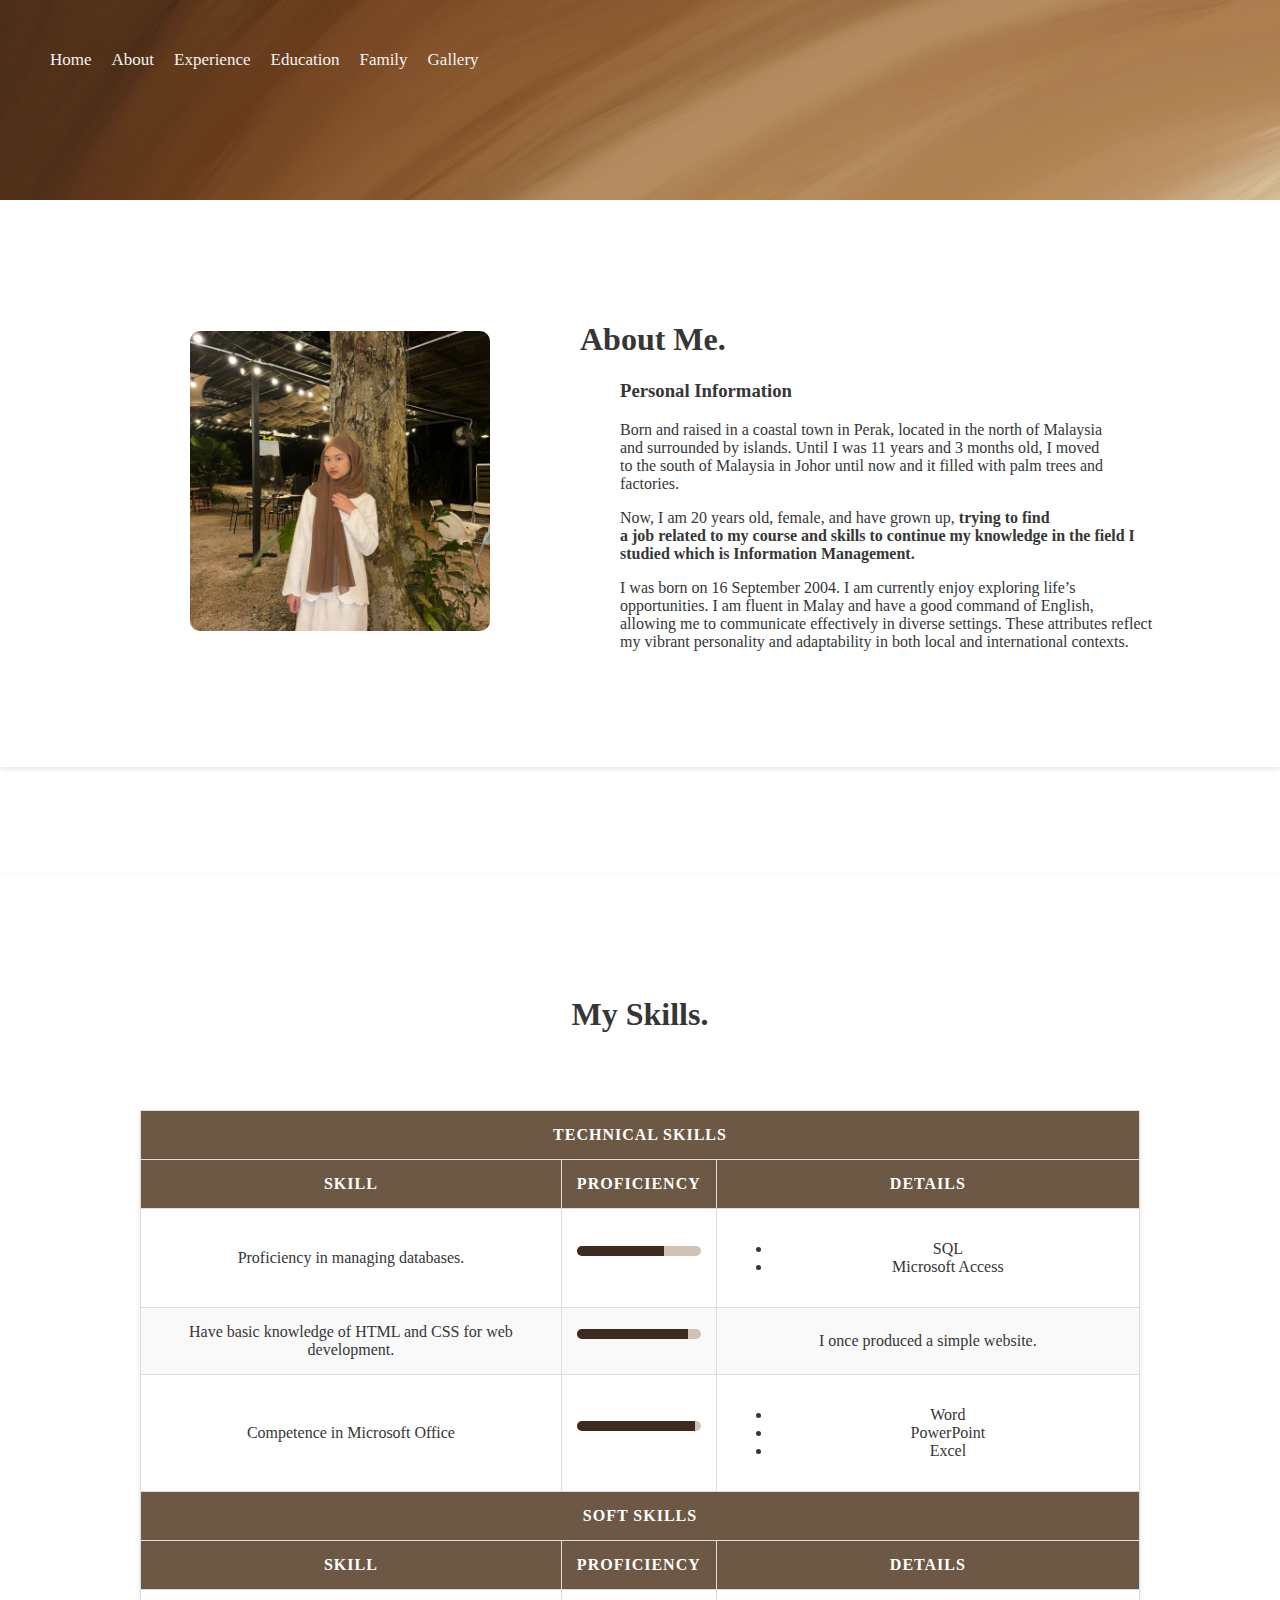
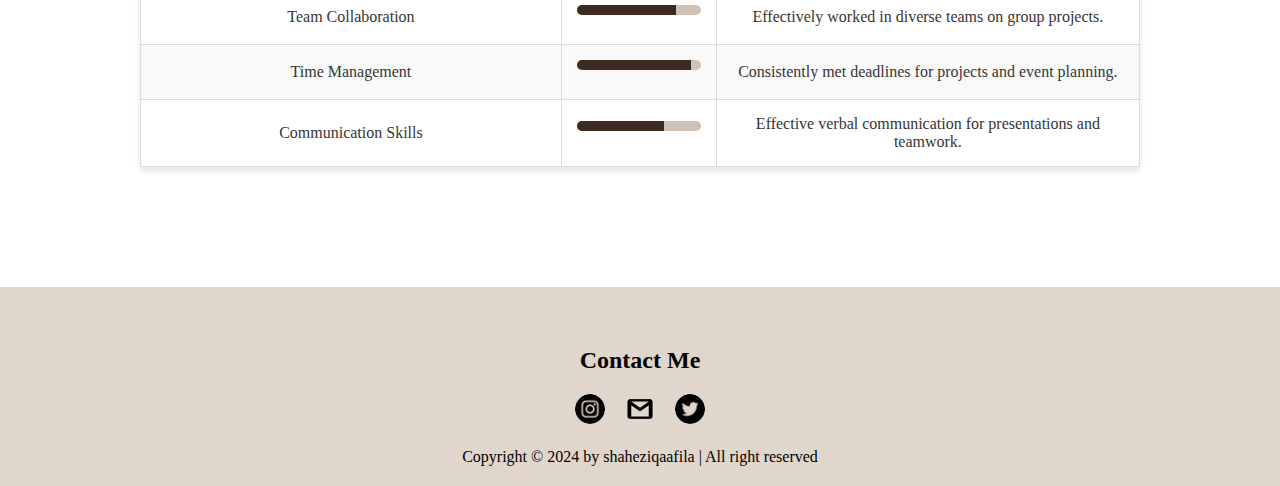
<file: about.html>
<!DOCTYPE html>
<html lang="en">
<head>
    <meta charset="UTF-8">
    <meta name="viewport" content="width=device-width, initial-scale=1.0">
    <title>About</title>
    <style>

body {
  margin: 0;
  {font-family: "Times New Roman", Times, serif}
* {box-sizing: border-box;}

	.bg-img {
  	background-image: url("wp.jpg");
  	width: 100%; 
  	padding: 20px;           
  	min-height:200px; 
  	background-position: top;
  	background-repeat: no-repeat;
  	background-size: cover;
  	position: relative;
	}
	.content {
 	position: absolute;
  	margin: 20px;
  	width: auto;
	}

	.topnav {
  	overflow: hidden;
  	background navigation: shadow;
	}

	.topnav a {
  	float: left;
  	color: #f2f2f2;
  	text-align: center;
  	padding: 10px;
  	text-decoration: none;
  	font-size: 17px;
	}

	.topnav a:hover {
  	background-color: #ddd;
  	color: black;
	}

	body{
        font-family: Arial, sans-serif;
        margin: 0;
        padding: 20px;
        
        }
        .container {
            display: flex; 
            align-items: center;
            padding: 100px; 
            box-shadow: 0 2px 5px rgba(0, 0, 0, 0.1);
        }
        .image {
            flex: 1; 
            max-width: 300px; 
            margin-right: 90px;
	    margin-left: 90px;
        }
        .image img {
            width: 100%; 
            border-radius: 10px; 
        }
	
        .text {
            flex: 2; 
	    color: #363636;
        }
	body {
            font-family: Arial, sans-serif;
            
            margin: 0;
            padding: 20px;
            color: #333;
        }

        .skills-table {
            width: 100%;
            max-width: 1000px;
            margin: 20px auto;
            border-collapse: collapse;
            border: 1px solid #ccc;
            background-color: #FFFFEO;
            box-shadow: 0 4px 6px rgba(0, 0, 0, 0.1);
        }

        .skills-table th, .skills-table td {
            text-align: center;
            padding: 15px;
            border: 1px solid #ddd;
        }

        .skills-table th {
            background-color: #6d5845;
            color: white;
            text-transform: uppercase;
            letter-spacing: 1px;
        }

        .skills-table tr:nth-child(even) {
            background-color: #f9f9f9;
        }

        .progress-bar {
            display: inline-block;
            height: 10px;
            width: 100%;
            background-color: #d1c2b6;
            border-radius: 5px;
            overflow: hidden;
            margin-bottom: 10px;
        }

        .progress-bar span {
            display: block;
            height: 100%;
            background-color: #3D2B1F;
        }

        .section-title {
            background-color: #d8eafc;
            font-weight: bold;
        }



	footer {
  	background-color: #e0d6cc;
  	color: #010101;
  	padding: 20px;
  	text-align: center;
  	width: 100%;
  	bottom: 0;
  	left: 0;
	}

	.footer {
  	max-width: 1200px;
  	margin: 0 auto;
  	padding: 20px;
	}

	.social-media {
  	display: flex;
  	justify-content: center;
  	align-items: center;
 	margin-top: 20px;
	}

	.social-media a {
  	margin: 0 10px;
	}

	.social-media img {
  	width: 30px;
  	height: 30px;
  	border-radius: 50%;
        } 
	 @media (max-width: 768px) {
            .container {
                flex-direction: column;
                padding: 10px;
            }

            .image {
                margin: 0 auto;
                max-width: 80%;
            }

            .topnav a {
                font-size: 15px;
                padding: 10px;
            }

            .skills-table {
                font-size: 14px;
                overflow-x: auto;
            }
        }

</style>
</head>
<body>

	<div class="bg-img">
  <div class="content">
    <div class="topnav">
    <a href="index.html">Home</a>
    <a href="about.html">About</a>
    <a href="experience.html">Experience</a>
    <a href="education.html">Education</a>
    <a href="family.html">Family</a>
    <a href="gallery.html">Gallery</a>
    </div>
  </div>
</div>


<div class="container">
    <div class="image">
        <img src="2.jpg" alt="Picture of Me"><br>
	   </div>
	
    <div class="text">
	<h1>About Me.</h1>
    
        <ul>	
	<h3>Personal Information</h3>
	<p style: "font-color: light grey;"> 	Born and raised in a coastal town in Perak, located in the north of Malaysia <br> and surrounded by islands. Until I was 11 years and 3 months old, I moved <br> to the south of Malaysia in Johor until now and it filled with palm trees and <br>factories.</p> 
	
	<p>Now, I am 20 years old, female, and have grown up, <b> trying to find <br> a job related to my course and skills to continue my knowledge in the field I <br> studied which is Information Management.</p></b>

<p>   I was born on 16 September 2004. I am currently enjoy exploring life’s <br> opportunities. I am fluent in Malay and have a good command of English, <br> allowing me to communicate effectively in diverse settings. These attributes reflect <br> my vibrant personality and adaptability in both local and international contexts.</p>
  

</div>
</div>
</div>
	
<br>
<br>
<br>
<br>
<br>
<br>
	
	<div class="container">
    	<div class="text">
	<center><h1>My Skills.</h1>

    <table class="skills-table">
        <thead>
            <tr>
               <br><br> <th colspan="3" class="section-title">Technical Skills</th>
            </tr>
            <tr>
                <th>Skill</th>
                <th>Proficiency</th>
                <th>Details</th>
            </tr>
        </thead>
        <tbody>
            <tr>
                <td>Proficiency in managing databases.</td>
                <td>
                    <div class="progress-bar"><span style="width: 70%;"></span></div>
                </td>
                <td><ul>
			<li>SQL</li>
			<li>Microsoft Access</li>
		</td></ul>
            </tr>
            <tr>
                <td>Have basic knowledge of HTML and CSS for web development.</td>
                <td>
                    <div class="progress-bar"><span style="width: 90%;"></span></div>
                </td>
                <td>I once produced a simple website.</td>
            </tr>
             <tr>
                <td>Competence in Microsoft Office</td>
                <td>
                    <div class="progress-bar"><span style="width: 95%;"></span></div>
                </td>
                <td>
                   	<ul>
                        <li>Word</li>
                        <li>PowerPoint</li>
			<li>Excel</li>
                    </ul>
                </td>
            </tr>

        </tbody>
        <thead>
            <tr>
                <th colspan="3" class="section-title">Soft Skills</th>
            </tr>
            <tr>
                <th>Skill</th>
                <th>Proficiency</th>
                <th>Details</th>
            </tr>
        </thead>
        <tbody>
            <tr>
                <td>Team Collaboration</td>
                <td>
                    <div class="progress-bar"><span style="width: 80%;"></span></div>
                </td>
                <td>Effectively worked in diverse teams on group projects.</td>
            </tr>
            <tr>
                <td>Time Management</td>
                <td>
                    <div class="progress-bar"><span style="width: 92%;"></span></div>
                </td>
                <td>Consistently met deadlines for projects and event planning.</td>
            </tr>
	        <td>Communication Skills</td>
                <td>
                    <div class="progress-bar"><span style="width: 70%;"></span></div>
                </td>
                <td>Effective verbal communication for presentations and teamwork.</td>
            </tr>
                  </tbody>
    </table>
   </div>
</div>
</div>
 
	<footer>
  <div class="footer">
    <h2>Contact Me</h2>
    <div class="social-media">
      <a href="https://www.instagram.com/shaheziqaafila/" target="_blank">
        <img src="instagram.png" title="Instagram">
      </a>
      <a href="https://mail.google.com/mail/u/0/#inbox" target="_blank">
        <img src="mail logo.png" title="Email">
      </a>
      <a href="https://x.com/shaheziqaafila" target="_blank">
        <img src="twitter.png" title="Twitter">
      </a>
	
    </div>
  </div>
	Copyright &copy; 2024 by shaheziqaafila | All right reserved
</footer>
</body>
</html>
</file>
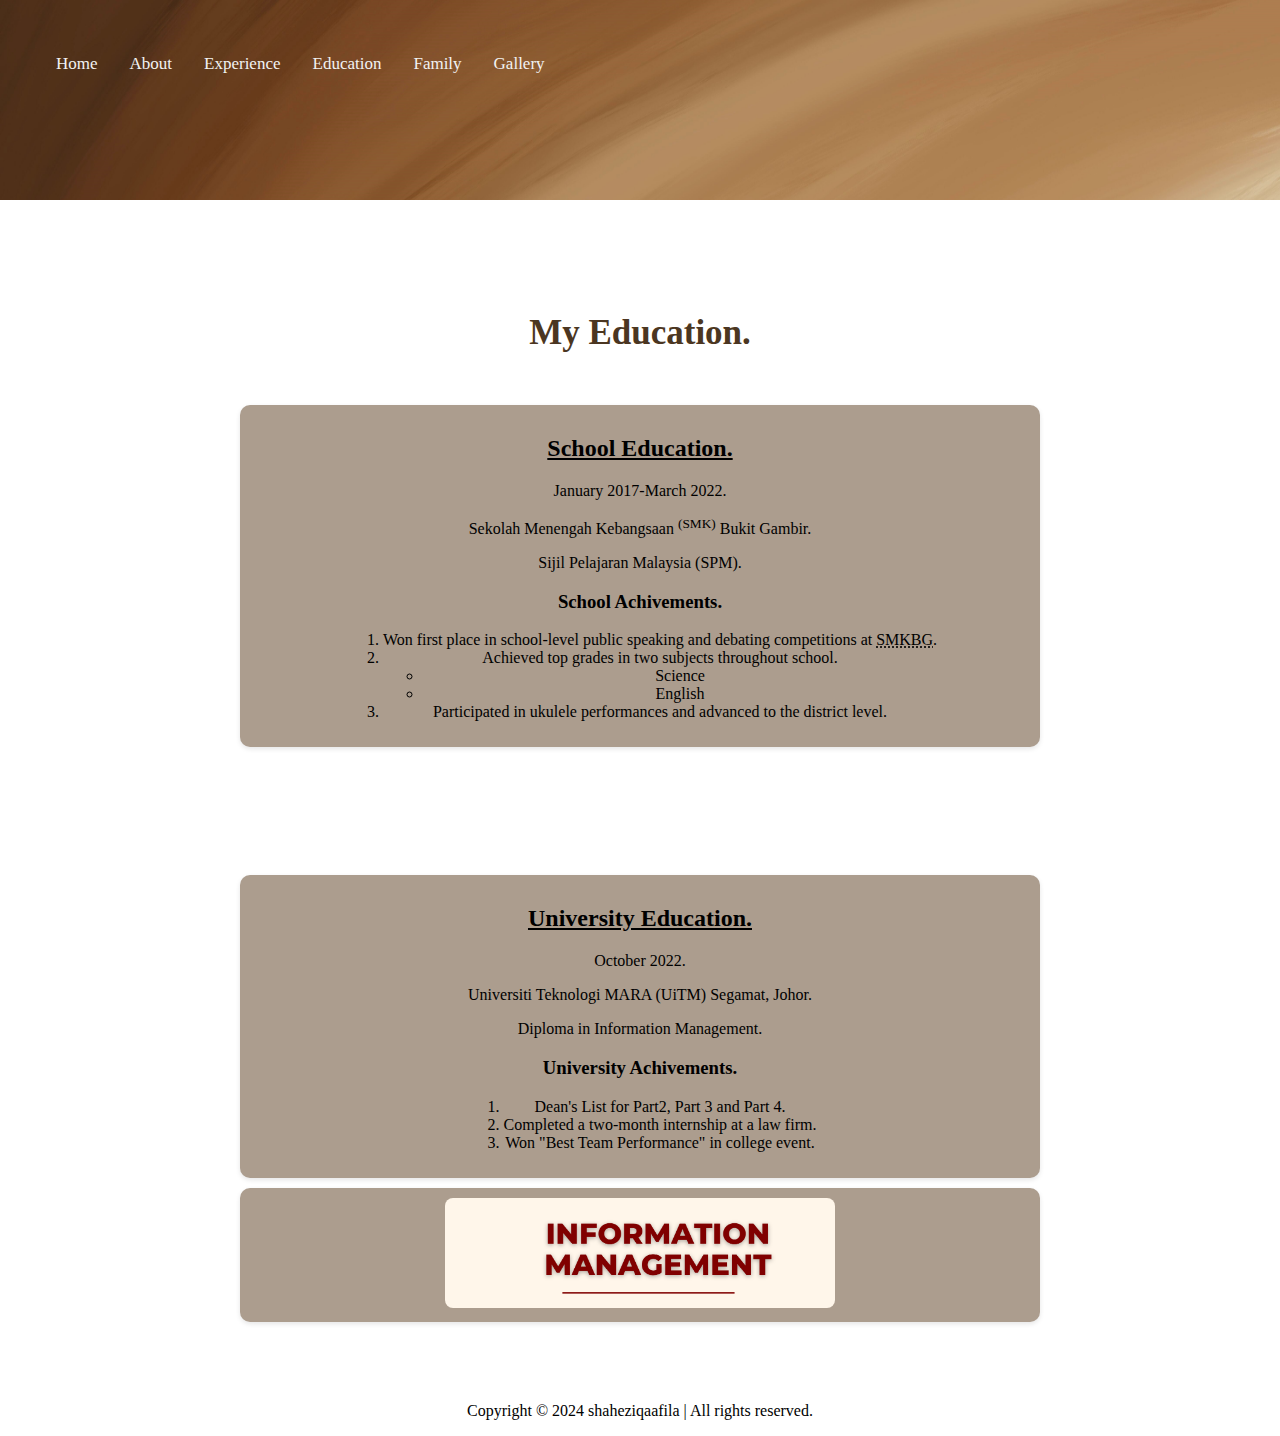
<file: Education.html>
<!DOCTYPE html>
<head>
	<title>Education</title>
<style>


body {
  margin: 0;
  {font-family: "Times New Roman", Times, serif}
* {box-sizing: border-box;}

.bg-img {
  	background-image: url("wp.jpg");
  	width: 100%; 
  	padding: 20px;           
  	min-height:200px; 
  	background-position: top;
  	background-repeat: no-repeat;
  	background-size: cover;
  	position: relative;
	}

.container {
  	position: absolute;
  	margin: 20px;
  	width: auto;
	}

.topnav {
  	overflow: hidden;
  	background navigation: shadow;
	}

.topnav a {
  	float: left;
  	color: #f2f2f2;
  	text-align: center;
  	padding: 14px 16px;
  	text-decoration: none;
  	font-size: 17px;
	}

.topnav a:hover {
  	background-color: #ddd;
  	color: black;
	}

.second-content {
    	display: flex;
    	flex-wrap: wrap;
    	justify-content: space-around;
    	padding: 10px; 
    	background-color: #ac9d8e;
    	color: black;
    	border-radius: 10px;
    	box-shadow: 0 2px 5px rgba(0, 0, 0, 0.1);
   	max-width: 800px; 
    	margin: 10px auto; 
	}

.image-container img {
    	max-width: 50%; 
    	height: auto;
    	border-radius: 8px;
	align-items: center;
	}

.content {
    	padding: 50px; 
    	color: white;
    	background-color: black;
	}

	h1 {
    	font-size: 35px;
 	color: #4b3621;

	p {
    	font-size: 16px; 
    	line-height: 1.5;
	}

	img {
 	border: 1px solid #ddd;
  	border-radius: 4px;
  	padding: 5px;
  	width: 150px;
	}

	img:hover {
  	box-shadow: 0 0 2px 1px rgba(0, 140, 186, 0.5);
	}


</style>
</head>
<body>

<div class="bg-img">
    <div class="container">
        <div class="topnav">
            <a href="index.html">Home</a>
            <a href="about.html">About</a>
            <a href="experience.html">Experience</a>
            <a href="education.html">Education</a>
            <a href="family.html">Family</a>
            <a href="gallery.html">Gallery</a>
        </div>
    </div>
</div>
    
 
<br>
<br>
<br>
<br>
    <div class="main-content">
	<br><center><h1> My Education.</h1>
	<br>

    <div class="second-content">
	<center><h2><ins>School Education.</ins></h2> 
 	<p>January 2017-March 2022.</p>
	<p>Sekolah Menengah Kebangsaan <sup>(SMK)</sup> Bukit Gambir.
	<p>Sijil Pelajaran Malaysia (SPM). 

	<h3> School Achivements. </h3>
	<ol>
	    <li>Won first place in school-level public speaking and debating competitions at <abbr title="Sekolah Menengah Kebangsaan (SMK) Bukit Gambir">SMKBG</abbr>.</li>
	    <li>Achieved top grades in two subjects throughout school.</li>
		<div class="custom-maker">
		<ul>
			<li>Science</li>
			<li>English</li>
		</ul>
	    <li>Participated in ukulele performances and advanced to the district level.</li>
	</ol>
	</div>
	

 <br>
 <br>
 <br>
 <br>
 <br>
 <br>

    <div class="second-content">
        <center><h2><ins>University Education.</ins></h2>
	   
         <p> October 2022.</p>
	 <p> Universiti Teknologi MARA (UiTM) Segamat, Johor.</p>
	 <p> Diploma in Information Management.</p>
	   
	
	<h3> University Achivements. </h3>
	<ol>
	    <li>Dean's List for Part2, Part 3 and Part 4.</li>
	    <li>Completed a two-month internship at a law firm.</li>
	    <li>Won "Best Team Performance" in college event.</li>
	    
	</ol>
	</div>

       <div class="second-content">
	<div class="image-container">
	<a target="_blank" href="16.png">
        <center><img src=" 16.png" alt="Image 1" usemap="#workmap" title="Get to know more about course of Information Management!">
	</a>
	
	<map name="workmap">
  	<area shape="rect" coords="34,44,270,350" alt="Information Management." href="https://kppim.uitm.edu.my/component/content/article/29-im110/6-diploma-information-management-im110?Itemid=%20%20%20%20%20229">
   </map>

      </div>
     </div>
    </div>
   </div>
 

<br>
<br>
<br>

	<footer>
	<center><p>Copyright &copy; 2024 shaheziqaafila | All rights reserved.</p>
	</footer>
	</body>
	</html>
</file>
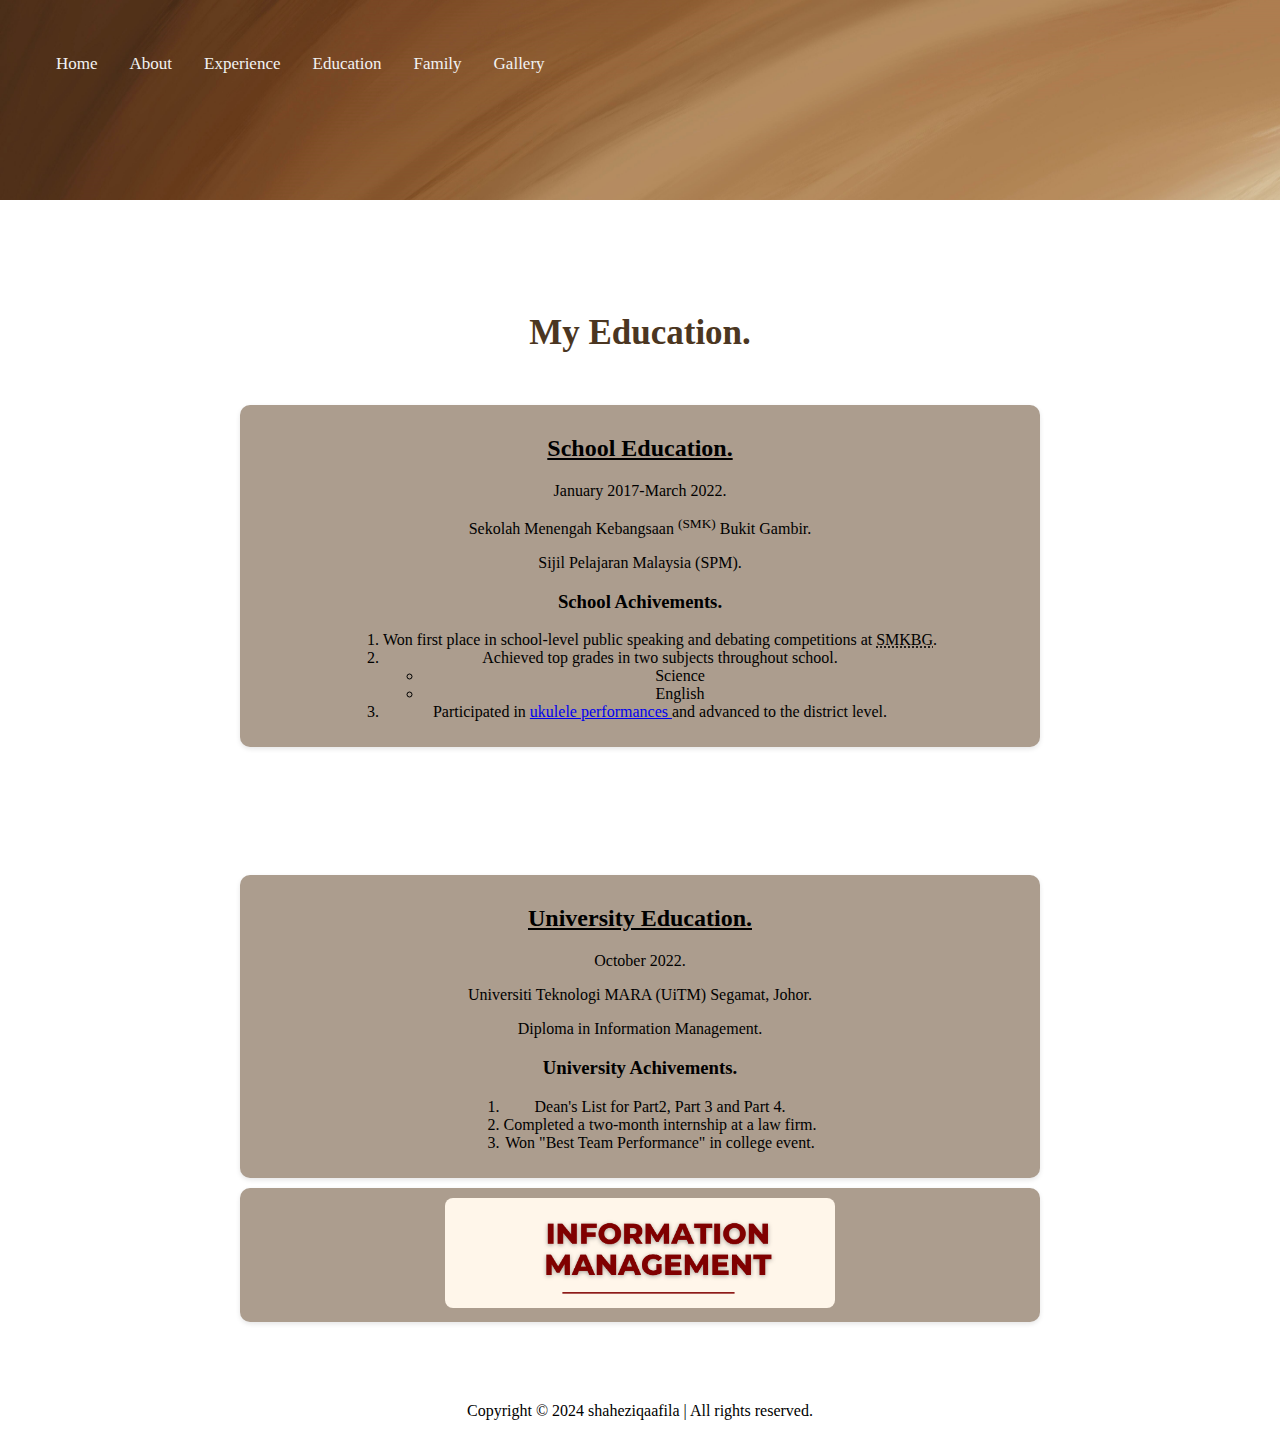
<file: education.html>
<!DOCTYPE html>
<html lang="en">
<head>
    <meta charset="UTF-8">
    <meta name="viewport" content="width=device-width, initial-scale=1.0">
    <title>Education</title>
<style>


body {
  margin: 0;
  {font-family: "Times New Roman", Times, serif}
* {box-sizing: border-box;}

.bg-img {
  	background-image: url("wp.jpg");
  	width: 100%; 
  	padding: 20px;           
  	min-height:200px; 
  	background-position: top;
  	background-repeat: no-repeat;
  	background-size: cover;
  	position: relative;
	}

.container {
  	position: absolute;
  	margin: 20px;
  	width: auto;
	}

.topnav {
  	overflow: hidden;
  	background navigation: shadow;
	}

.topnav a {
  	float: left;
  	color: #f2f2f2;
  	text-align: center;
  	padding: 14px 16px;
  	text-decoration: none;
  	font-size: 17px;
	}

.topnav a:hover {
  	background-color: #ddd;
  	color: black;
	}

.second-content {
    	display: flex;
    	flex-wrap: wrap;
    	justify-content: space-around;
    	padding: 10px; 
    	background-color: #ac9d8e;
    	color: black;
    	border-radius: 10px;
    	box-shadow: 0 2px 5px rgba(0, 0, 0, 0.1);
   	max-width: 800px; 
    	margin: 10px auto; 
	}

.image-container img {
    	max-width: 50%; 
    	height: auto;
    	border-radius: 8px;
	align-items: center;
	}

.content {
    	padding: 50px; 
    	color: white;
    	background-color: black;
	}

	h1 {
    	font-size: 35px;
 	color: #4b3621;

	p {
    	font-size: 16px; 
    	line-height: 1.5;
	}

	img {
 	border: 1px solid #ddd;
  	border-radius: 4px;
  	padding: 5px;
  	width: 150px;
	}

	img:hover {
  	box-shadow: 0 0 2px 1px rgba(0, 140, 186, 0.5);
	}


</style>
</head>
<body>

<div class="bg-img">
    <div class="container">
        <div class="topnav">
            <a href="index.html">Home</a>
            <a href="about.html">About</a>
            <a href="experience.html">Experience</a>
            <a href="education.html">Education</a>
            <a href="family.html">Family</a>
            <a href="gallery.html">Gallery</a>
        </div>
    </div>
</div>
    
 
<br>
<br>
<br>
<br>
    <div class="main-content">
	<br><center><h1> My Education.</h1>
	<br>

    <div class="second-content">
	<center><h2><ins>School Education.</ins></h2> 
 	<p>January 2017-March 2022.</p>
	<p>Sekolah Menengah Kebangsaan <sup>(SMK)</sup> Bukit Gambir.
	<p>Sijil Pelajaran Malaysia (SPM). 

	<h3> School Achivements. </h3>
	<ol>
	    <li>Won first place in school-level public speaking and debating competitions at <abbr title="Sekolah Menengah Kebangsaan (SMK) Bukit Gambir">SMKBG</abbr>.</li>
	    <li>Achieved top grades in two subjects throughout school.</li>
		<div class="custom-maker">
		<ul>
			<li>Science</li>
			<li>English</li>
		</ul>
	    <li>Participated in <a href="https://youtu.be/E9y0kzH09sE?si=lM5GxzvdiiyBkQVq"> ukulele performances </a> and advanced to the district level.</li>
	</ol>
	</div>
	

 <br>
 <br>
 <br>
 <br>
 <br>
 <br>

    <div class="second-content">
        <center><h2><ins>University Education.</ins></h2>
	   
         <p> October 2022.</p>
	 <p> Universiti Teknologi MARA (UiTM) Segamat, Johor.</p>
	 <p> Diploma in Information Management.</p>
	   
	
	<h3> University Achivements. </h3>
	<ol>
	    <li>Dean's List for Part2, Part 3 and Part 4.</li>
	    <li>Completed a two-month internship at a law firm.</li>
	    <li>Won "Best Team Performance" in college event.</li>
	    
	</ol>
	</div>

       <div class="second-content">
	<div class="image-container">
	<a target="_blank" href="16.png">
        <center><img src=" 16.png" alt="Image 1" usemap="#workmap" title="Get to know more about course of Information Management!">
	</a>
	
	<map name="workmap">
  	<area shape="rect" coords="34,44,270,350" alt="Information Management." href="https://kppim.uitm.edu.my/component/content/article/29-im110/6-diploma-information-management-im110?Itemid=%20%20%20%20%20229">
   </map>

      </div>
     </div>
    </div>
   </div>
 

<br>
<br>
<br>

	<footer>
	<center><p>Copyright &copy; 2024 shaheziqaafila | All rights reserved.</p>
	</footer>
	</body>
	</html>
</file>
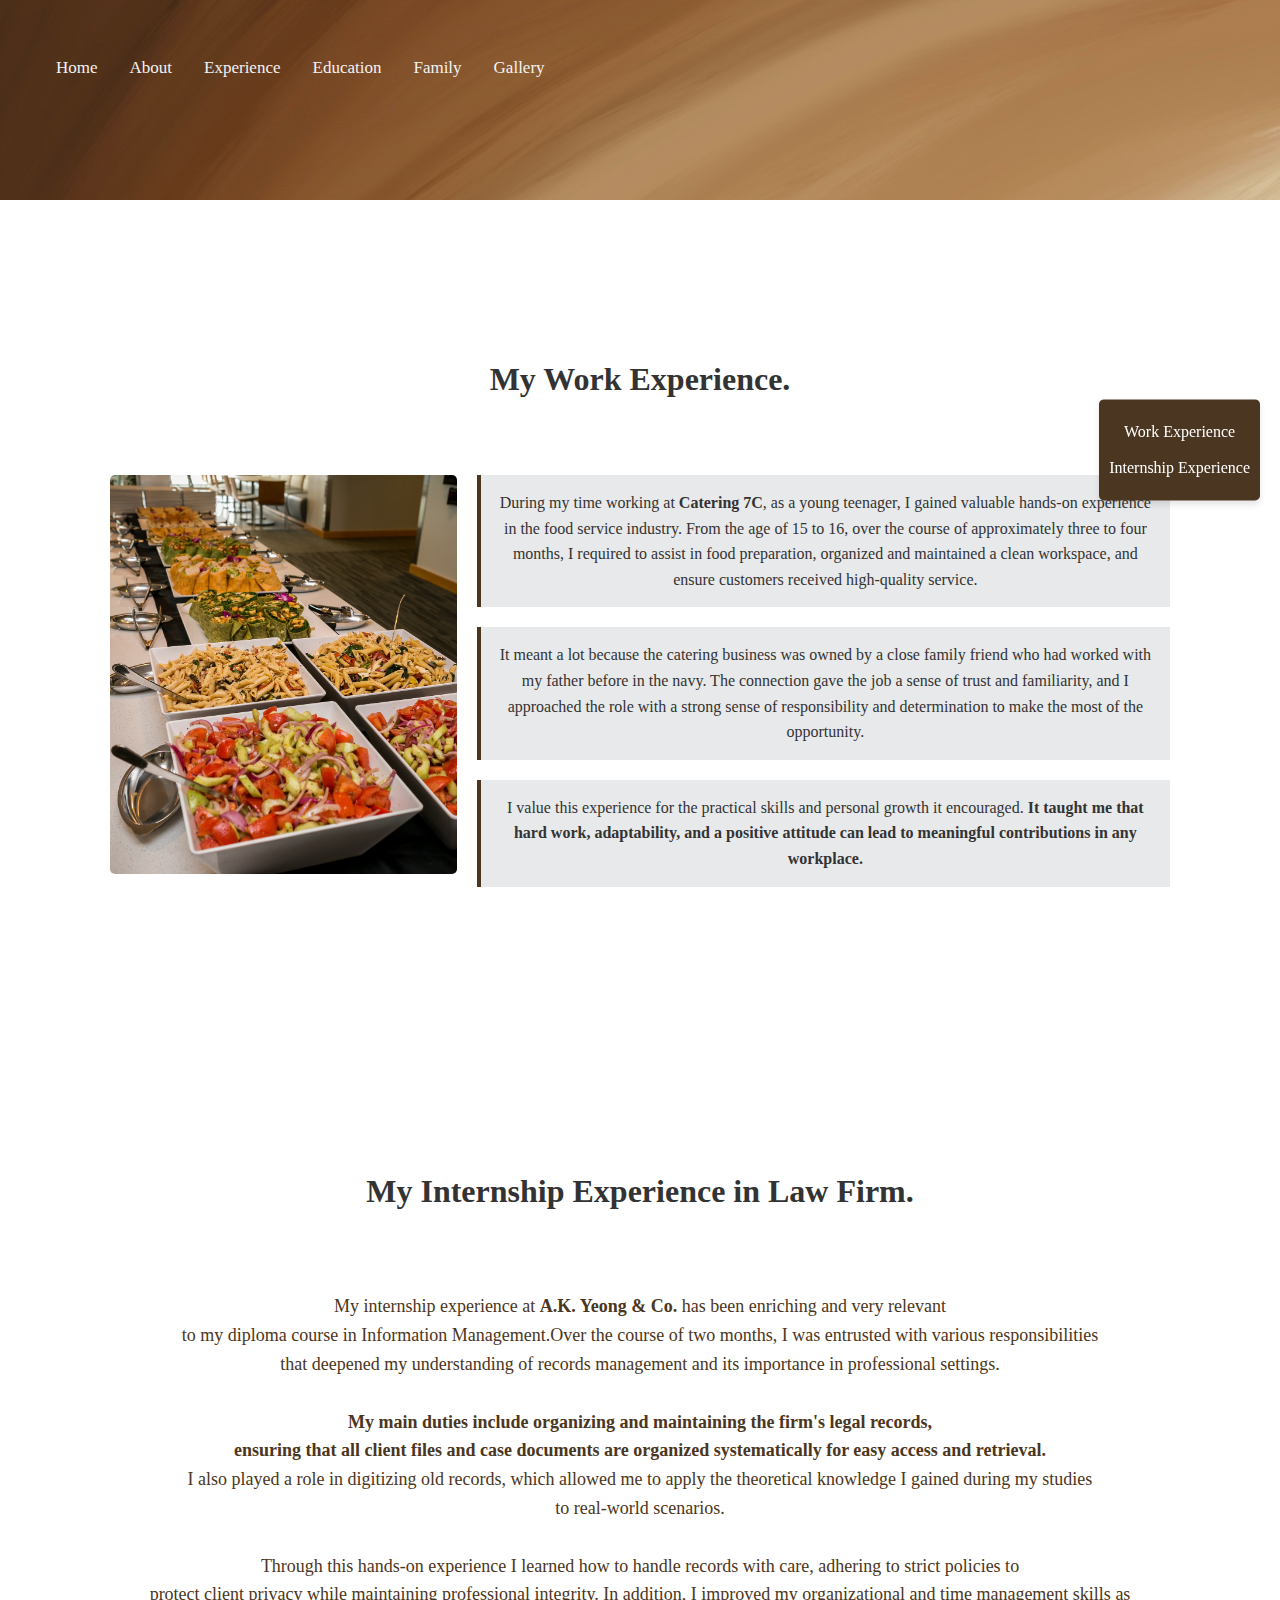
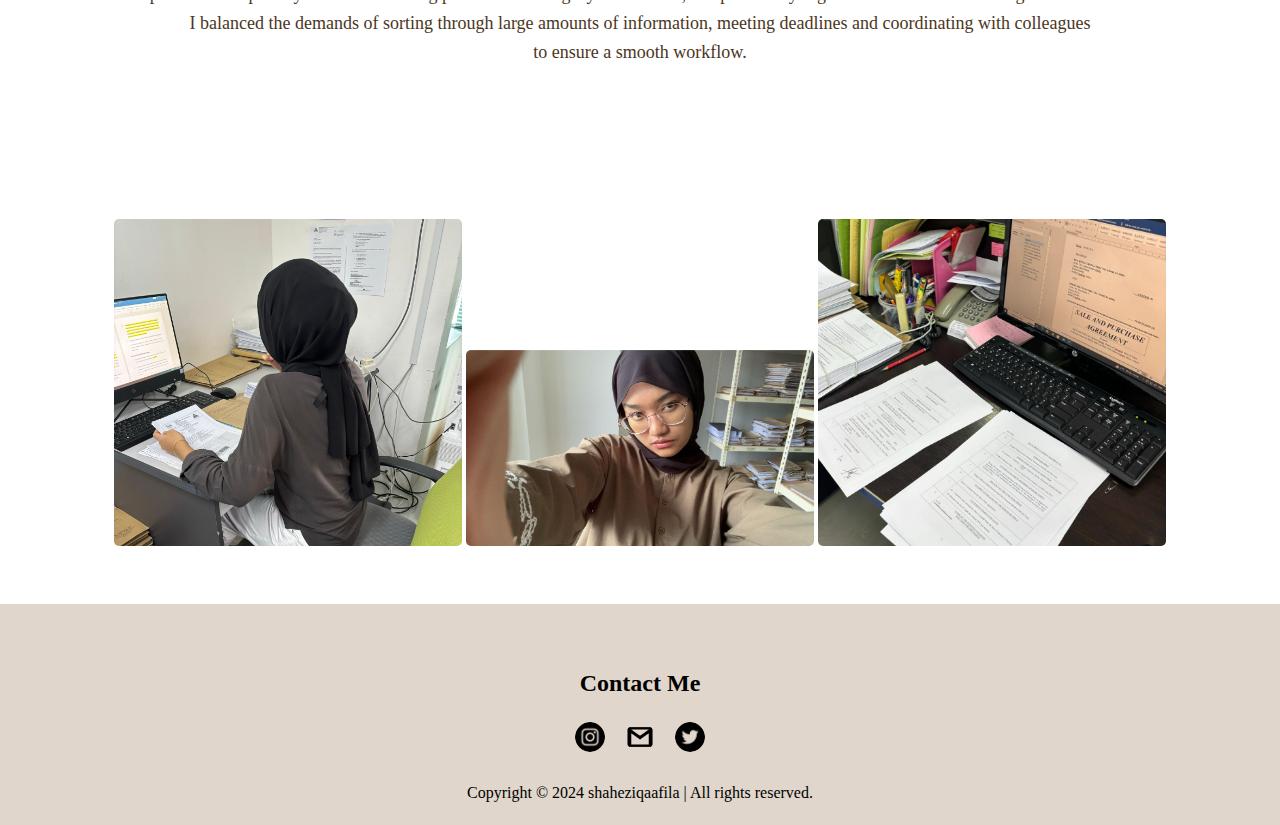
<file: experience.html>
<!DOCTYPE html>
<html lang="en">
<head>
    <meta charset="UTF-8">
    <meta name="viewport" content="width=device-width, initial-scale=1.0">
    <title>Experience</title>
    <style>
        body {
            margin: 0;
            font-family:"Times New Roman", Times, serif;
            line-height: 1.6;
            color: #333;
        }

        * {
            box-sizing: border-box;
        }

        .bg-img {
            background-image: url("wp.jpg");
            width: 100%;
            padding: 20px;
            min-height: 200px;
            background-position: top;
            background-repeat: no-repeat;
            background-size: cover;
            position: relative;
        }

        .container {
            position: absolute;
            margin: 20px;
            width: auto;
        }

        .topnav {
            overflow: hidden;
            background: shadow;
        }

        .topnav a {
            float: left;
            color: #f2f2f2;
            text-align: center;
            padding: 14px 16px;
            text-decoration: none;
            font-size: 17px;
        }

        .topnav a:hover {
            background-color: #ddd;
            color: black;
        }

        .main {
            text-align: center;
            margin: 30px 0;
        }

        .main h1 {
            font-size: 38px;
        }

        .box-container {
            display: flex;
            max-width: 1100px;
            margin: 50px auto;
            padding: 20px;
            gap: 20px;
            align-items: flex-start;
            animation: fadeIn 2s ease-in-out;
        }

        .image {
            flex: 1;
        }

        .image img {
            max-width: 100%;
            border-radius: 5px;
        }

        .testimonials {
            flex: 2;
            display: flex;
            flex-direction: column;
            gap: 20px;
        }

        .testimonial {
            padding: 15px;
            border-left: 4px solid #4b3621;
            background-color: #e8e9eb;
            animation: slideIn 1.5s ease-in-out;
        }

        .testimonial strong {
            display: block;
            margin-top: 10px;
            text-align: right;
        }
	
	 @media (max-width: 768px) {
            .container {
                flex-direction: column;
                gap: 30px;
            }
        }
	
	
	body {
            font-family: "Times New Roman", Times, serif;
            margin: 0;
            padding: 0;
            color: #333;
            line-height: 1.6;
        }

	.main {
            text-align: center;
            margin: 30px 0;
	    animation: slideIn 1.5s ease-in-out;
        }

	.main h1 {
            font-size: 32px;
            margin-bottom: 10px;
        }

	.main p {
            font-size: 18px;
	    color: #4b3621;
        }

        .content {
            max-width: 1200px;
            margin: 0 auto;
            padding: 20px;
        }

	.images-row {
           
            justify-content: space-between;
            flex-wrap: wrap;
	    position: center;
	    gap: 30px;
	    animation: slideIn 1.5s ease-in-out;
            }

        .images-row img {
            width: calc(50% - 10px);
            max-width: 30%;
            border-radius: 5px;
        }

	@media (max-width: 768px) {
	.images-row img {
            width: 100%; 
            }
        }


        footer {
            background-color: #e0d6cc;
            color: black;
            padding: 20px;
            text-align: center;
        }

        .footer {
            max-width: 1200px;
            margin: 0 auto;
            padding: 20px;
        }

        .social-media {
            display: flex;
            justify-content: center;
            align-items: center;
            margin-top: 20px;
        }

        .social-media a {
            margin: 0 10px;
        }

        .social-media img {
            width: 30px;
            height: 30px;
            border-radius: 50%;
        }

        .anchor-sidebar {
            position: fixed;
            top: 50%;
            right: 20px;
            transform: translateY(-50%);
            background: #4b3621;
            color: white;
            border-radius: 5px;
            padding: 10px;
            box-shadow: 0 4px 6px rgba(0, 0, 0, 0.1);
            text-align: center;
        }

        .anchor-sidebar a {
            display: block;
            color: white;
            text-decoration: none;
            margin: 10px 0;
            font-size: 16px;
        }

        .anchor-sidebar a:hover {
            color: #ddd;
        }

        /* Animations */
        @keyframes fadeIn {
            from {
                opacity: 0;
            }
            to {
                opacity: 1;
            }
        }

        @keyframes slideIn {
            from {
                transform: translateX(-50px);
                opacity: 0;
            }
            to {
                transform: translateX(0);
                opacity: 1;
            }
        }
    </style>
</head>
<body>
    <div class="bg-img">
        <div class="container">
            <div class="topnav">
                <a href="index.html">Home</a>
                <a href="about.html">About</a>
                <a href="experience.html">Experience</a>
                <a href="education.html">Education</a>
                <a href="family.html">Family</a>
                <a href="gallery.html">Gallery</a>
            </div>
        </div>
    </div>

    <div id="work-experience" class="main">
<br>
<br>
<br>
<br>
        <h1>My Work Experience.</h1>

        <div class="box-container">
            <div class="image">
                <img src="15.jpg" alt="Wallpaper Brown">
            </div>

            <div class="testimonials">
                <div class="testimonial">
                    During my time working at <b>Catering 7C</b>, as a young teenager, I gained valuable hands-on experience in the food service industry. From the age of 15 to 16, over the course of approximately three to four months, I required to assist in food preparation,  organized and maintained a clean workspace, and ensure customers received high-quality service. 
                </div>

                <div class="testimonial">
                    It meant a lot because the catering business was owned by a close family friend who had worked with my father before in the navy. The connection gave the job a sense of trust and familiarity, and I approached the role with a strong sense of responsibility and determination to make the most of the opportunity.

                </div>

                <div class="testimonial">
                    I value this experience for the practical skills and personal growth it encouraged. <b> It taught me that hard work, adaptability, and a positive attitude can lead to meaningful contributions in any workplace.</b>             

                </div>
            </div>
        </div>
    </div>

    <div id="internship-experience" class="main">
<br>
<br>
<br>
<br>
<br>
<br>
<br>
	<div class="main">
        <h1>My Internship Experience in Law Firm.</h1>
        <p>
<br>
<br>
            My internship experience at <b>A.K. Yeong & Co.</b> has been enriching and very relevant<br> to my diploma course in Information Management.Over the course of two months, I was entrusted with various responsibilities<br> that deepened my understanding of records management and its importance in professional settings.<br><br>

	<b>My main duties include organizing and maintaining the firm's legal records, <br> ensuring that all client files and case documents are organized systematically for easy access and retrieval.<br> </b> I also played a role in digitizing old records, which allowed me to apply the theoretical knowledge I gained during my studies <br> to real-world scenarios.<br><br>

	Through this hands-on experience I learned how to handle records with care, adhering to strict policies to <br> protect client privacy while maintaining professional integrity. In addition, I improved my organizational and time management skills as <br> I balanced the demands of sorting through large amounts of information, meeting deadlines and coordinating with colleagues <br> to ensure a smooth workflow. 
        </p>
    </div>
<br>
<br>
<br>
<br>

	<div class="content">
    <div class="images-row">
        <img src="7.jpg" alt="Picture of me during internship.-1" 
title="During my Internship">
	<img src="14.jpg" alt="Picture of me during internship.-2" title="Last day of internship">
	<img src="17.jpg" alt="Picture of me during internship.-2" title="Learned about the law during my intern">
</div>
</div>
</div>


    <footer>
        <div class="footer">
            <h2>Contact Me</h2>
            <div class="social-media">
                <a href="https://www.instagram.com/shaheziqaafila/" target="_blank">
                    <img src="instagram.png" title="Instagram">
                </a>
                <a href="https://mail.google.com/mail/u/0/#inbox" target="_blank">
                    <img src="mail logo.png" title="Email">
                </a>
                <a href="https://x.com/shaheziqaafila" target="_blank">
                    <img src="twitter.png" title="Twitter">
                </a>
            </div>
        </div>
        Copyright &copy; 2024 shaheziqaafila | All rights reserved.
    </footer>

    <!-- Sidebar Anchor Links -->
    <div class="anchor-sidebar">
        <a href="#work-experience">Work Experience</a>
        <a href="#internship-experience">Internship Experience</a>
    </div>
</body>
</html>
</file>
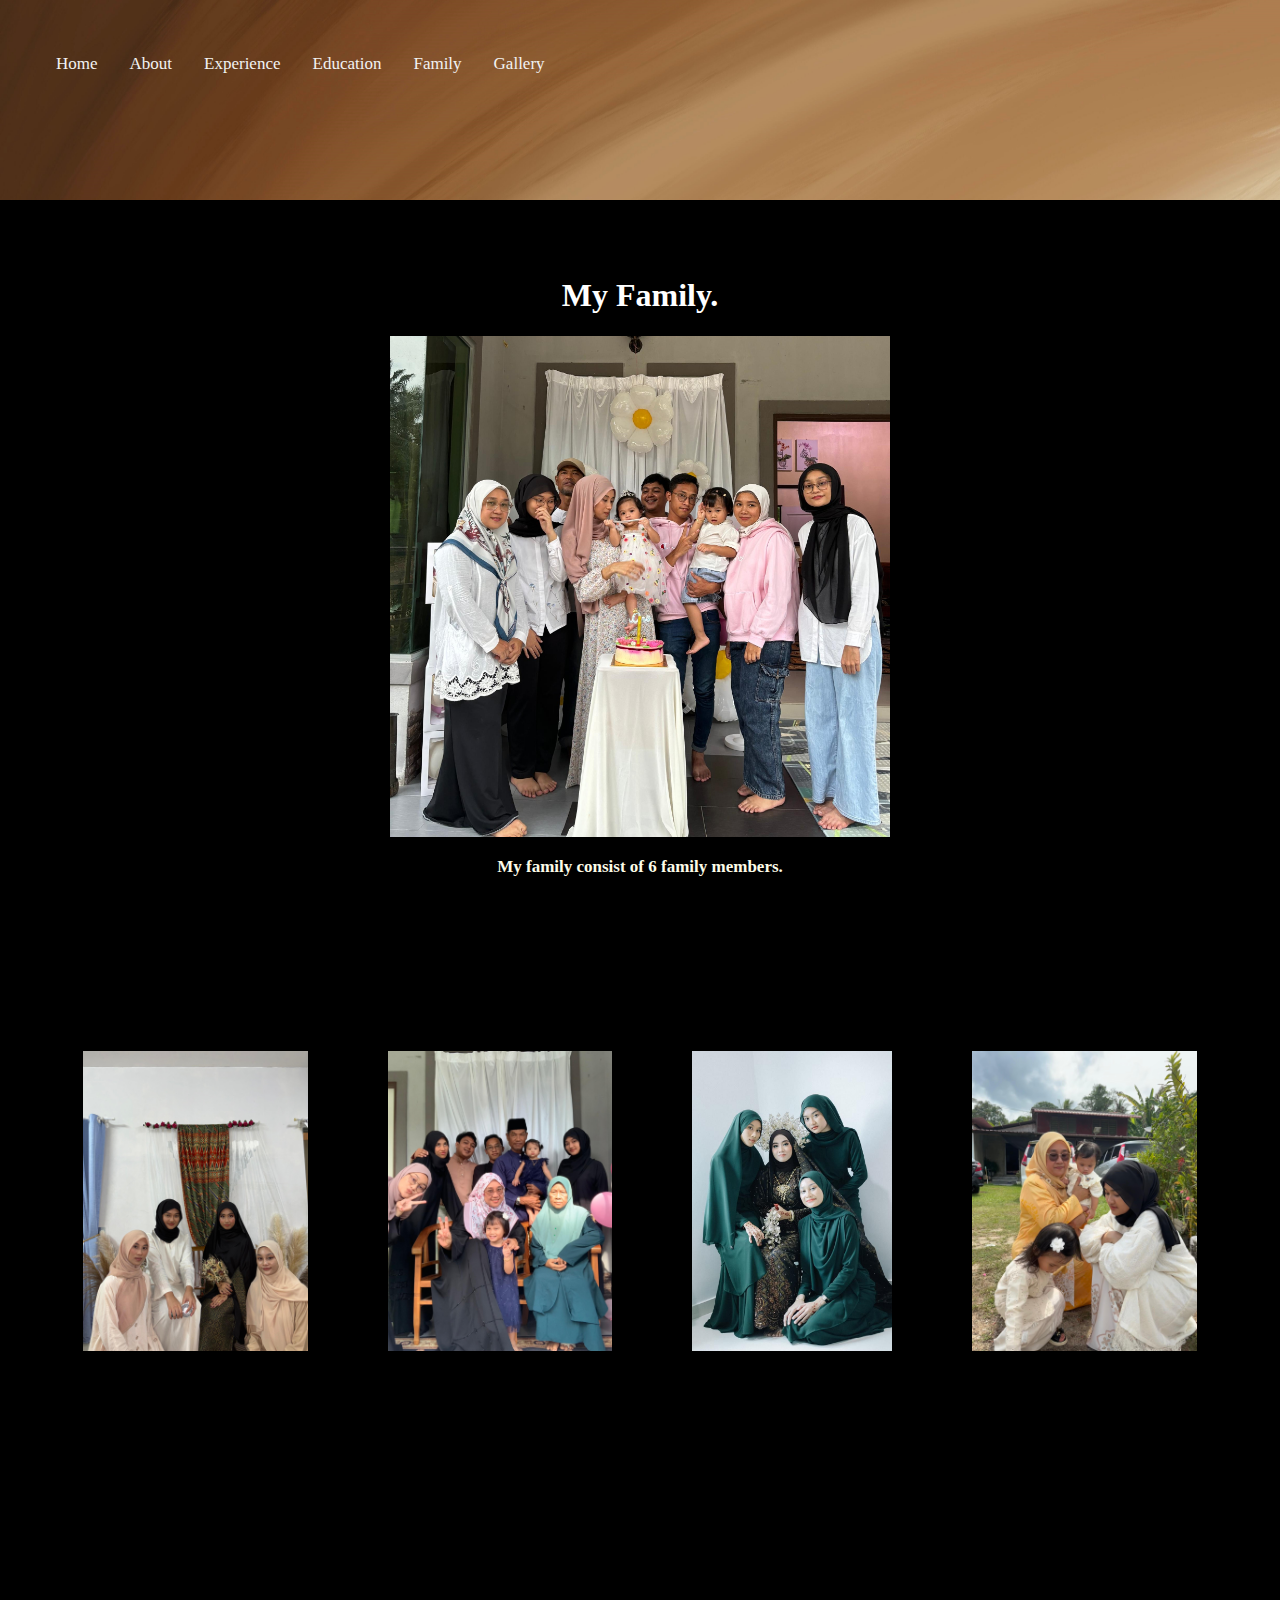
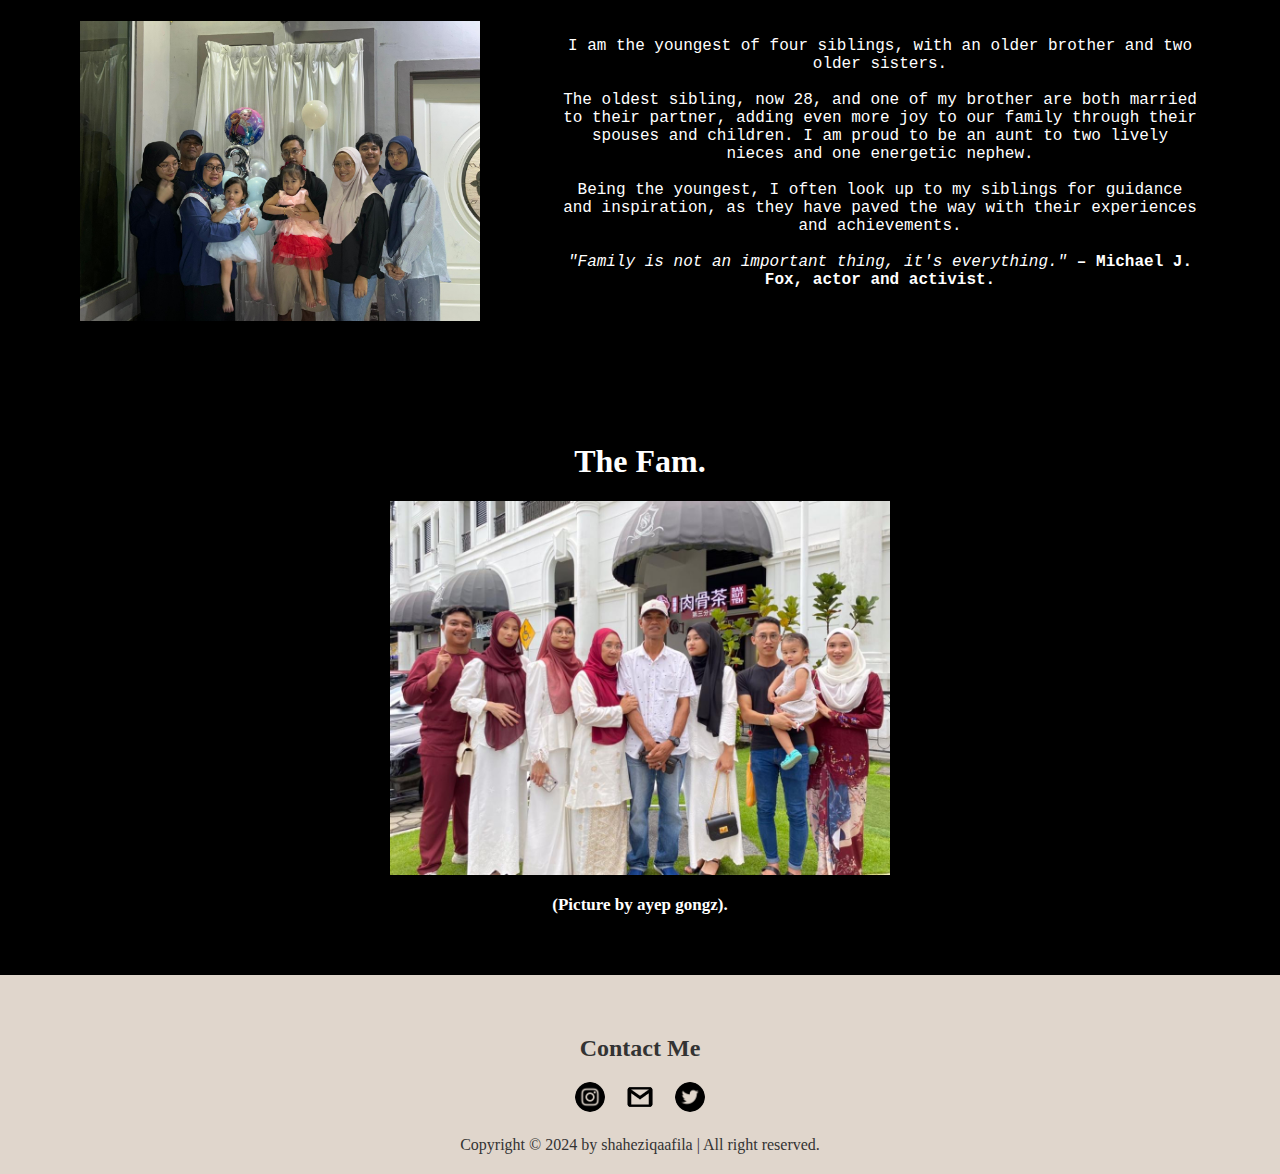
<file: family.html>
<!DOCTYPE html>
<html lang="en">
<head>
    <meta name="viewport" content="width=device-width, initial-scale=1.0">
    <title>Family</title>

<style>


body {
  margin: 0;
  {font-family: "Times New Roman", Times, serif}
* {box-sizing: border-box;}

.bg-img {
 
  	background-image: url("wp.jpg");
  	width: 100%; 
  	padding: 20px;           
  	min-height:200px; 
  	background-position: top;
  	background-repeat: no-repeat;
  	background-size: cover;
  	position: relative;
	}


.container {
  	position: absolute;
  	margin: 20px;
  	width: auto;
	}

.topnav {
  	overflow: hidden;
  	background navigation: shadow;
	}

.topnav a {
  	float: left;
  	color: #f2f2f2;
  	text-align: center;
  	padding: 14px 16px;
  	text-decoration: none;
  	font-size: 17px;
	}

.topnav a:hover {
  	background-color: #ddd;
  	color: black;
	}

.content {
        padding: 20px;          
        display: flex;
        flex-direction: column;
        align-items: center;
	background-color: black;
	color: white;    
        }

.main-image {
        max-width: 500px; 
        height: auto;
        margin-bottom: 20px;
        }

.main-text {
        text-align: center;
        margin-bottom: 40px;
	font-color: white;
	font-size:17px;
        }

.small-images {
        display: flex;
        justify-content: center;
        gap: 80px; 
        padding:60px;
        }

.small-images img {
        max-width: 550px;
        height: 300px;
        }

footer {
        background-color: #e0d6cc;
        color: #333;
        padding: 20px;
        text-align: center;
        width: 100%;
        bottom: 0;
        left: 0;
        }

.footer {
        max-width: 1200px;
        margin: 0 auto;
        padding: 20px;
        }

.social-media {
        display: flex;
        justify-content: center;
        align-items: center;
        margin-top: 20px;
        }

.social-media a {
        margin: 0 10px;
        }

.social-media img {
        width: 30px;
        height: 30px;
        border-radius: 50%;
        }

</style>
</head>
<body>


<div class="bg-img">
  <div class="container">
    <div class="topnav">
      <a href="index.html">Home</a></a>
      <a href="about.html">About</a>
      <a href="experience.html">Experience</a>
      <a href="education.html">Education</a>
      <a href="family.html">Family</a>
      <a href="gallery.html">Gallery</a>
    </div>
  </div>
</div>


<div class="content">
<br>
<br>
    <h1>My Family.</h1>
    	<img src="family1.jpg" alt="Main Image of My Family." class="main-image" title="Everything.">
    	<div class="main-text" style="color:#fdfce8" "font-size= 20px"><b>My family consist of 6 family members.</b> </div>

<div class="content">
<br>
<br>
<br>
    <div class="small-images">
        <img src="family3.jpg" alt="Image 1" title="Engagement day of Elisa.">
        <img src="family4.jpg" alt="Image 2" title="Eid Al-Adha.">
        <img src="family5.jpg" alt="Image 3" title="Elisa's wedding day.">
	<img src="family6.jpg" alt="Image 4" title="With mummy, sofea and ayish.">
</div>
</div>
</div>


<div class="content">
<br>
<br>
<br>
<br>
<br>

    <div class="small-images">
 	<img src="family 2.jpg" alt="Image 5" title="30 November 2024">
	<center><p style= "font-family:courier;"> I am the youngest of four siblings, with an older brother and two older sisters. <br><br> The oldest sibling, now 28, and one of my brother are both married to their partner, adding even more joy to our family through their spouses and children. I am proud to be an aunt to two lively nieces and one energetic nephew. <br><br> Being the youngest, I often look up to my siblings for guidance and inspiration, as they have paved the way with their experiences and achievements. <br><br> <i>"Family is not an important thing, it's everything."</i>
<strong> – Michael J. Fox, actor and activist.</strong>

</div>
</div>
</div> 


<div class="content">
    <h1>The Fam.</h1>
    <img src="family7.jpg" alt="Image 6" class="main-image" title="Eid Mubarak">
    <div class="main-text"><strong>(Picture by ayep gongz).</strong>
</div>
</div>
</div>
</div> 

<footer>
  <div class="footer">
    <h2>Contact Me</h2>
    <div class="social-media">
      <a href="https://www.instagram.com/shaheziqaafila/" target="_blank">
        <img src="instagram.png" title="Instagram">
      </a>
      <a href="https://mail.google.com/mail/u/0/#inbox" target="_blank">
        <img src="mail logo.png" title="Email">
      </a>
      <a href="https://x.com/shaheziqaafila" target="_blank">
        <img src="twitter.png" title="Twitter">
      </a>
	
    </div>
  </div>

	Copyright &copy; 2024 by shaheziqaafila | All right reserved.
</footer>

</body>
</html>
</file>
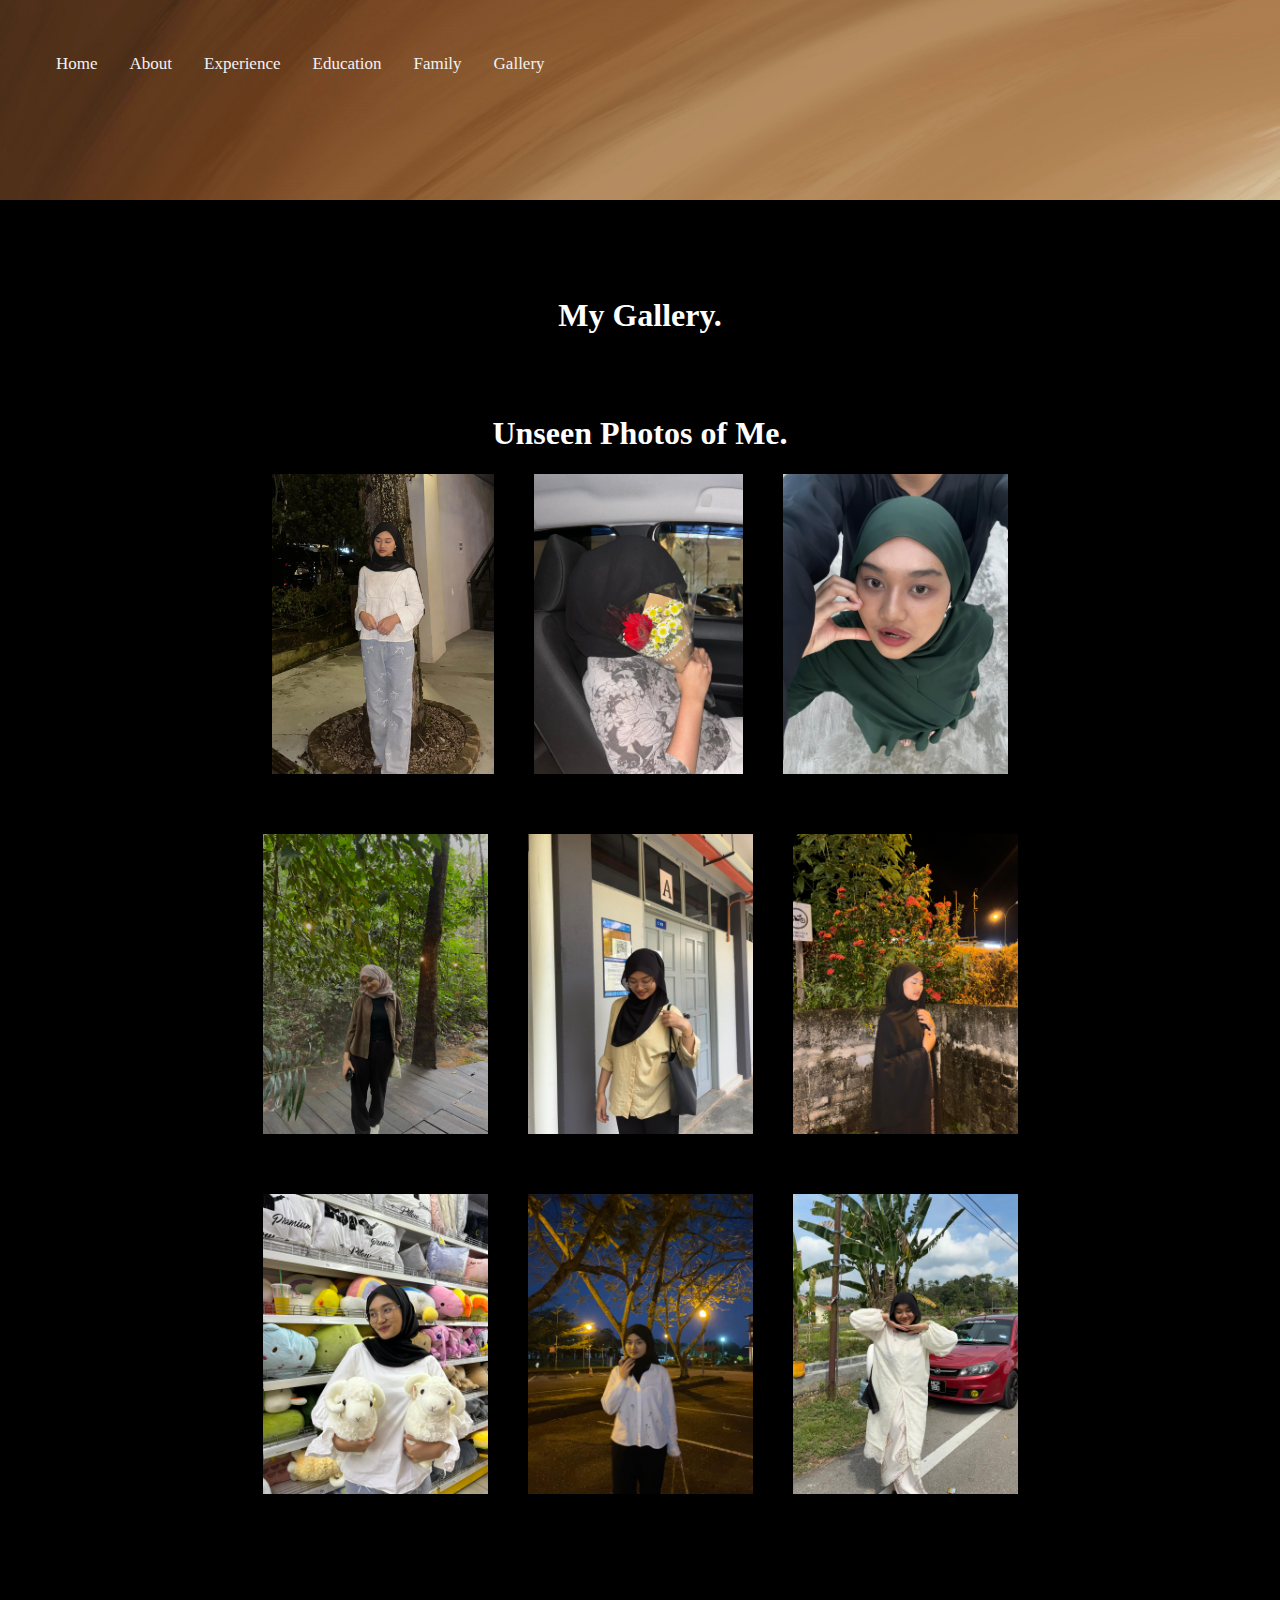
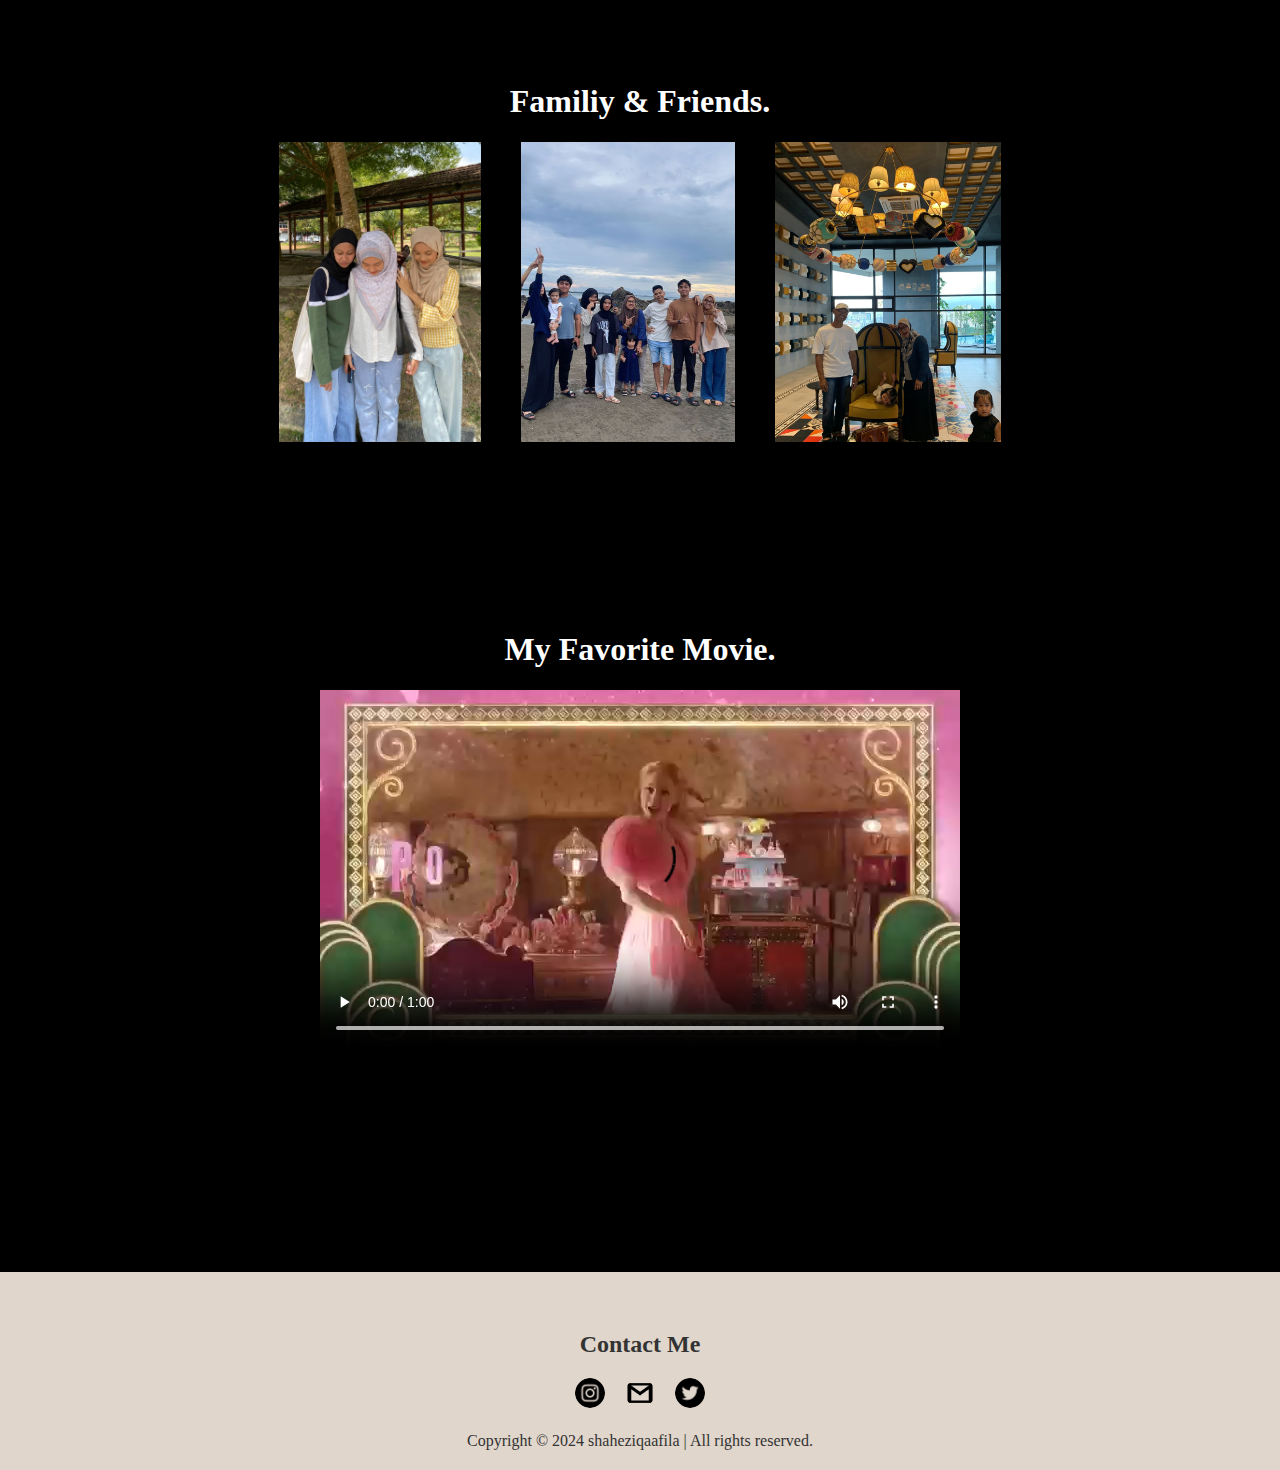
<file: gallery.html>
<!DOCTYPE html>
<html lang="en">
<head>
    <meta charset="UTF-8">
    <meta name="viewport" content="width=device-width, initial-scale=1.0">
    <title>Gallery</title>
    <style>


body {
  margin: 0;
  {font-family: "Times New Roman", Times, serif}
* {box-sizing: border-box;}

.bg-img {
  	background-image: url("wp.jpg");
  	width: 100%; 
  	padding: 20px;           
  	min-height:200px; 
  	background-position: top;
  	background-repeat: no-repeat;
  	background-size: cover;
  	position: relative;
	}

.container {
  	position: absolute;
  	margin: 20px;
  	width: auto;
	}

.topnav {
  	overflow: hidden;
  	background navigation: shadow;
	}

.topnav a {
  	float: left;
  	color: #f2f2f2;
  	text-align: center;
  	padding: 14px 16px;
  	text-decoration: none;
  	font-size: 17px;
	}

.topnav a:hover {
  	background-color: #ddd;
  	color: black;
	}


.content {
            padding: 20px;          
            display: flex;
            flex-direction: column;
            align-items: center;
	    background-color: black;
	    color: white;   
        }
.main-image {
            max-width: 400px; 
            height: auto;
            margin-bottom: 30px; 
        }
.main-text {
            text-align: center;
            margin-bottom: 40px; 
	    font-color: white;
        }
.small-images {
            display: flex;
            justify-content: center;
            gap: 40px; 
        }
.small-images img {
            max-width: 300px; 
            height: 300px;
        }

.vid-container {
	    text align: center;
	    margin-top: 20px;
	}

.vid-c video {
	   width: 50%; 
	   max-width: 100px;
	   height: auto;
	   border-radius: 10px;
	   box-shadow: 0 4px 10px rgba(0,0,0,0.2);
	}

footer {
            background-color: #e0d6cc;
            color: #333;
            padding: 20px;
            text-align: center;
            width: 100%;
            bottom: 0;
            left: 0;
        }
.footer {
            max-width: 1200px;
            margin: 0 auto;
            padding: 20px;
        }
.social-media {
            display: flex;
            justify-content: center;
            align-items: center;
            margin-top: 20px;
        }
.social-media a {
            margin: 0 10px;
        }
.social-media img {
            width: 30px;
            height: 30px;
            border-radius: 50%;
        }
</style>
</head>

<body>

<div class="bg-img">
  <div class="container">
    <div class="topnav">
      <a href="index.html">Home</a></a>
      <a href="about.html">About</a>
      <a href="experience.html">Experience</a>
      <a href="education.html">Education</a>
      <a href="family.html">Family</a>
      <a href="gallery.html">Gallery</a>
    </div>
  </div>
</div>

<div class="content">
<br>
<br>

<div class="content">
    <h1>My Gallery.</h1>
<br>

<div class="content">
     <h1>Unseen Photos of Me.</h1>
    <div class="small-images">
        <img src="1.jpg" alt="Image 1" title="Capture by love">
        <img src="3.jpg" alt="Image 2" title="Got flower from someone">
        <img src="4.jpg" alt="Image 3" title="At the beach">
    </div>
</div>
</div>
 <div class="content">
 <div class="small-images">

	<img src="5.jpg" alt="Image 4" title="Cafe in Kluang">
        <img src="6.jpg" alt="Image 5" title="Before class">
        <img src="8.jpg" alt="Image 6" title=":)">
 </div>
</div>
</div>
 <div class="content">
 <div class="small-images">
	<img src="9.jpg" alt="Image 7" title="After class">
	<img src="10.jpg" alt="Image 8" title="Hang out with friends">
	<img src="11.jpg" alt="Image 9" title="At Negeri Sembilan">
    </div>
</div>
</div>

<div class="content">
<br>
<br>
<br>
<br>
<br>
<br>

<div class="content">
    <h1>Familiy & Friends.</h1>
    <div class="small-images">
        <img src="12.jpg" alt="Image 10" title="With indah and bat">
        <img src="13.jpg" alt="Image 11" title="Picture with cousins">
        <img src="18.jpg" alt="Image 12" title="Mummy & Ejat">
    </div>
</div>
</div>
 

	<div class="content">
<br>
<br>
<br>
<br>
<br>
<br>

	<h1>My Favorite Movie.</h1>
	<div class="vid-content">
   	<div class="small-images">
	     <video controls>
		<source src="Wicked.mp4" type="video/mp4" alt="Video of my favourite movie">
		Your browser does not support the video tag.
	     </video>
	
</div>
</section>

<div class="content">
<br>
<br>
<br>
<br>
<br>
<br>
<br>
<br>
<br>

</div>
</div>
</div>
 
<footer>
  <div class="footer">
    <h2>Contact Me</h2>
    <div class="social-media">
      <a href="https://www.instagram.com/shaheziqaafila/" target="_blank">
        <img src="instagram.png" title="Instagram">
      </a>
      <a href="https://mail.google.com/mail/u/0/#inbox" target="_blank">
        <img src="mail logo.png" title="Email">
      </a>
      <a href="https://x.com/shaheziqaafila" target="_blank">
        <img src="twitter.png" title="Twitter">
      </a>
	
    </div>
  </div>

	Copyright &copy; 2024 shaheziqaafila | All rights reserved. 
</footer>
</body>
</html>
</file>
